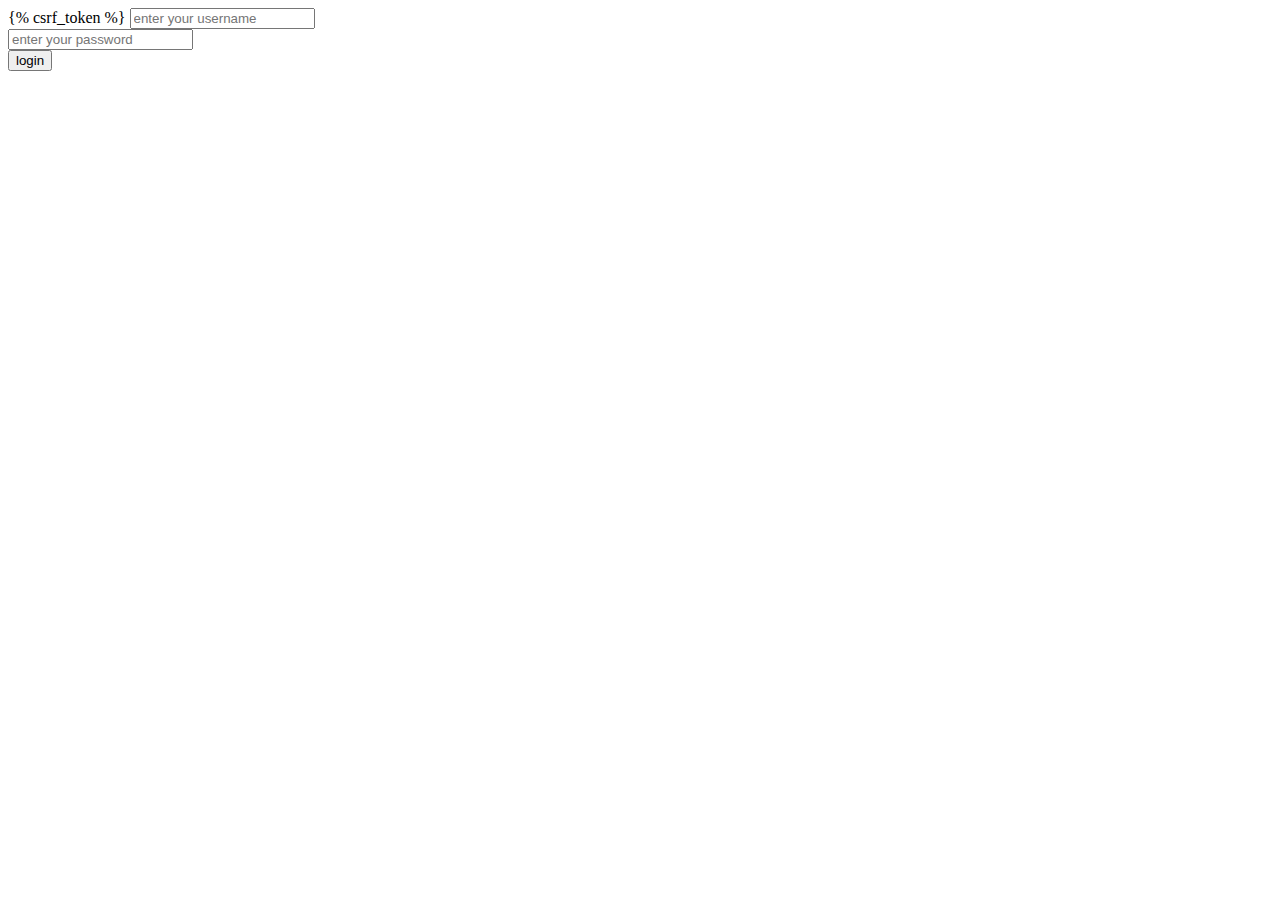
<file: web/template/login.html>
<!DOCTYPE html>
<html lang="en">
<head>
    <meta charset="UTF-8">
    <meta http-equiv="X-UA-Compatible" content="IE=edge">
    <meta name="viewport" content="width=device-width, initial-scale=1.0">
    <title>Document</title>
</head>
<body>
    <div class="abc0">

        <form action="" method="post">
            {% csrf_token %}
            <input type="text" name="username" placeholder="enter your username"><br>
            <input type="password" name="password" placeholder="enter your password"><br>
            <button type="submit">login</button>
        
        </form>
    </div>
</body>
</html>
</file>
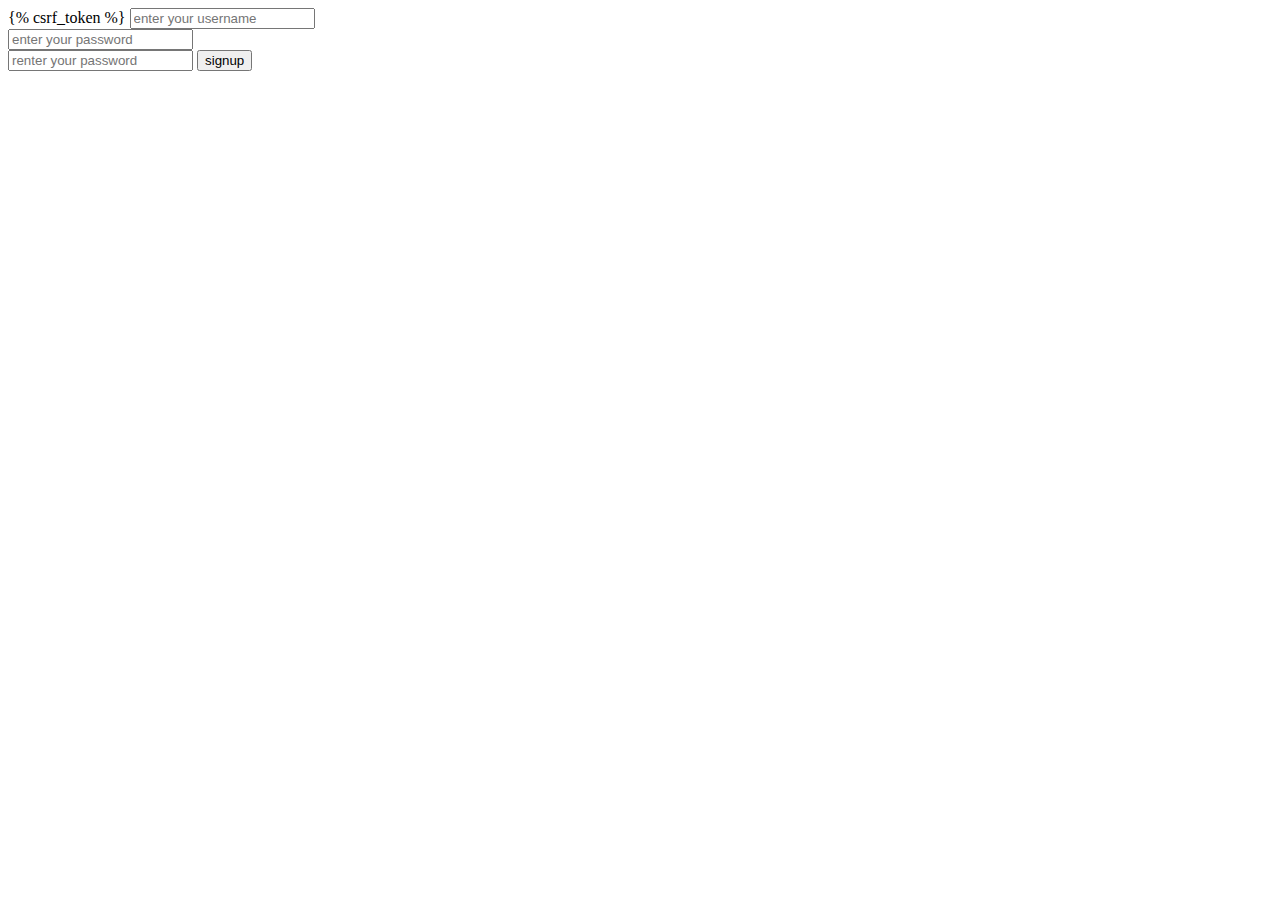
<file: web/template/signup.html>
<!DOCTYPE html>
<html lang="en">
<head>
    <meta charset="UTF-8">
    <meta http-equiv="X-UA-Compatible" content="IE=edge">
    <meta name="viewport" content="width=device-width, initial-scale=1.0">
    <title>signup</title>
</head>
<body>
    <form action="" method="post">
        {% csrf_token %}
        <input type="text" name="username" placeholder="enter your username"><br>
        <input type="password" name="password" placeholder="enter your password"><br>
        <input type="password" name="confirmpassword" placeholder="renter your password">
        <button type="submit">signup</button>
    </form>
</body>
</html>
</file>
